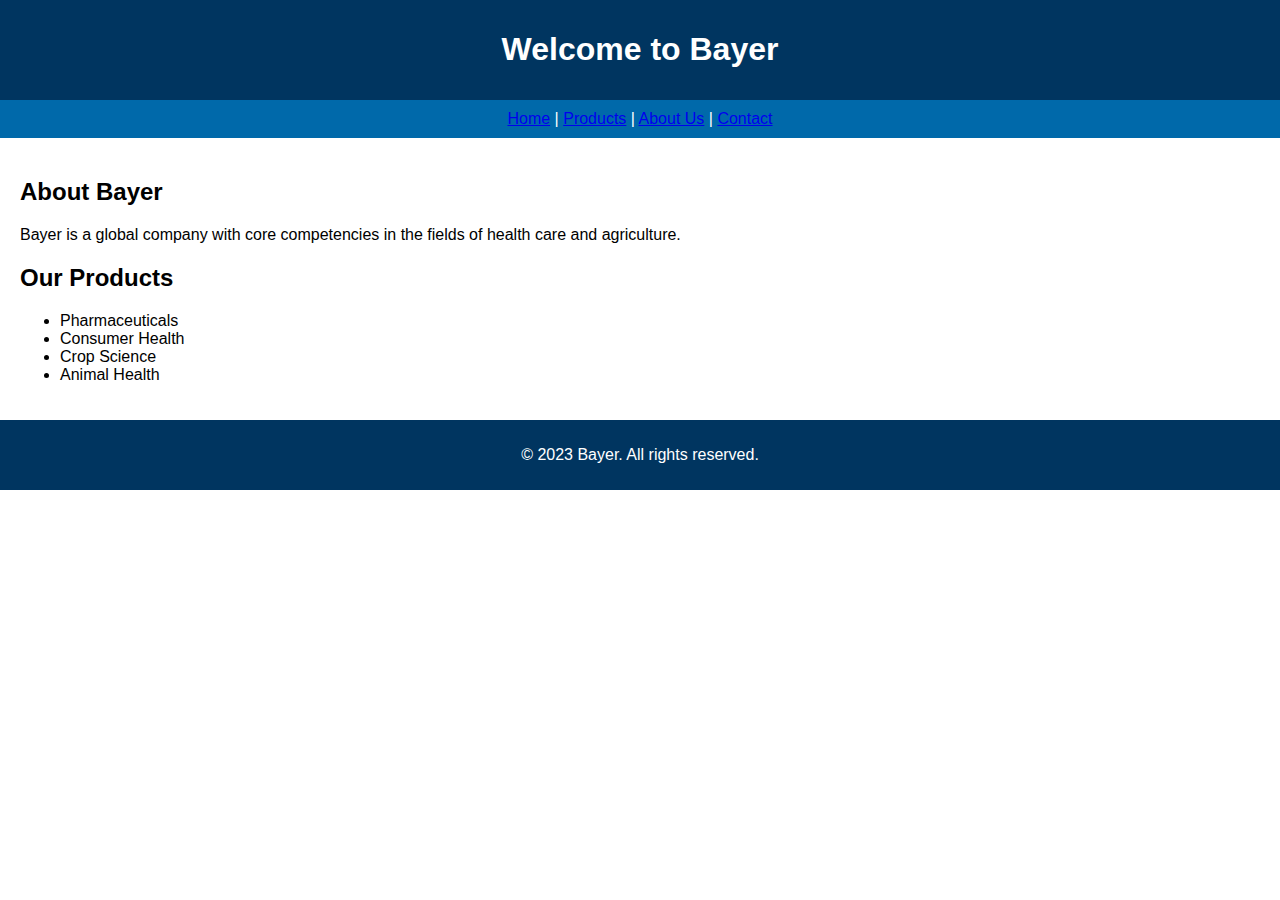
<file: index.html>
<!DOCTYPE html>
<html lang="en">
<head>
    <meta charset="UTF-8">
    <meta name="viewport" content="width=device-width, initial-scale=1.0">
    <title>Website Bayer</title>
    <style>
        /* CSS styling here */
        body {
            font-family: Arial, sans-serif;
            margin: 0;
            padding: 0;
        }
        
        header {
            background-color: #003560;
            color: #fff;
            padding: 10px;
            text-align: center;
        }
        
        nav {
            background-color: #0069aa;
            color: #fff;
            padding: 10px;
            text-align: center;
        }
        
        main {
            padding: 20px;
        }
        
        footer {
            background-color: #003560;
            color: #fff;
            padding: 10px;
            text-align: center;
        }
    </style>
</head>
<body>
    <header>
        <h1>Welcome to Bayer</h1>
    </header>
    <nav>
        <a href="index.html".html">Home</a> |
        <a href="Products.html">Products</a> |
        <a href="#">About Us</a> |
        <a href="#">Contact</a>
    </nav>
    <main>
        <h2>About Bayer</h2>
        <p>Bayer is a global company with core competencies in the fields of health care and agriculture.</p>
        <h2>Our Products</h2>
        <ul>
            <li>Pharmaceuticals</li>
            <li>Consumer Health</li>
            <li>Crop Science</li>
            <li>Animal Health</li>
        </ul>
    </main>
    <footer>
        <p>&copy; 2023 Bayer. All rights reserved.</p>
    </footer>
</body>
</html>
</file>
